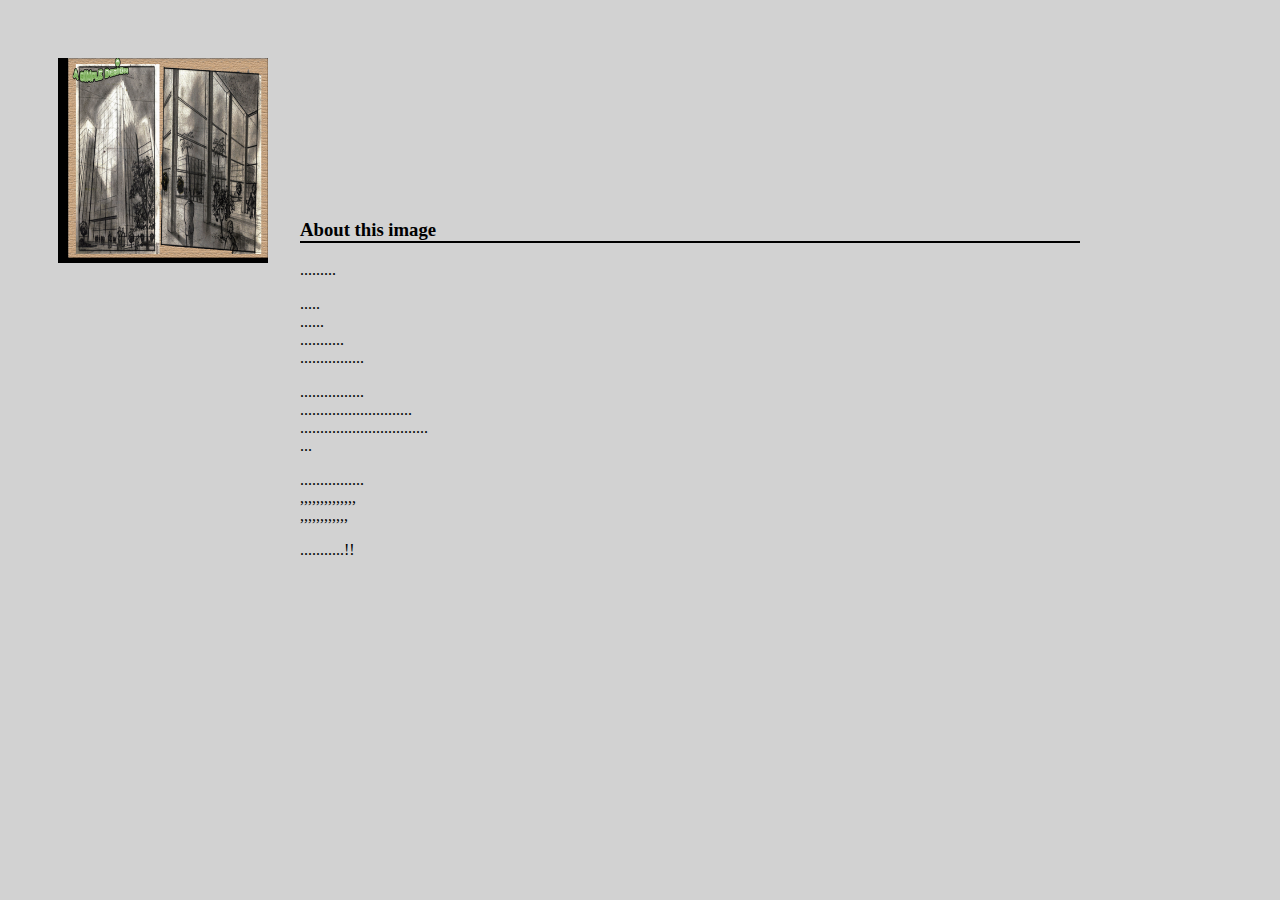
<file: ie.html>
<!DOCTYPE html>

<html lang="en">

<head>
	<title>images/profile</title>
	<meta charset="UTF-8"/>
	
	<style type="text/css">
		body{background:#D2D2D2;}
		
		
		header #profile{
			margin:50px;
			border-bottom: 5px solid black;
			border-left: 10px solid black;
		}
		
		section{
			position:absolute;
			right:200px;
			top:200px;
			left:300px;
			
			}
			
		section header h3{
			border-bottom: 2px solid black;
		
			
		}
	
	</style>
</head>
<body>
	<header>
		
		<img id="profile" src="n6.png"	width="200" height="200"/>
	</header>
	
	<section>
		<header>
			<h3>About this image</h3>
		</header>
			<p>.........</p>
			<p>.....
			<br />......
				
				<br  />...........
						<br />................ </p>
						
			<p>................
			<br />............................
			<br/>................................
			<br />...</p>	

			<p>................
				<br />,,,,,,,,,,,,,,
				<br /> ,,,,,,,,,,,,</p>
				
				<p>...........!!</p>
				
	
	
	</section>
</body>

</html>
</file>
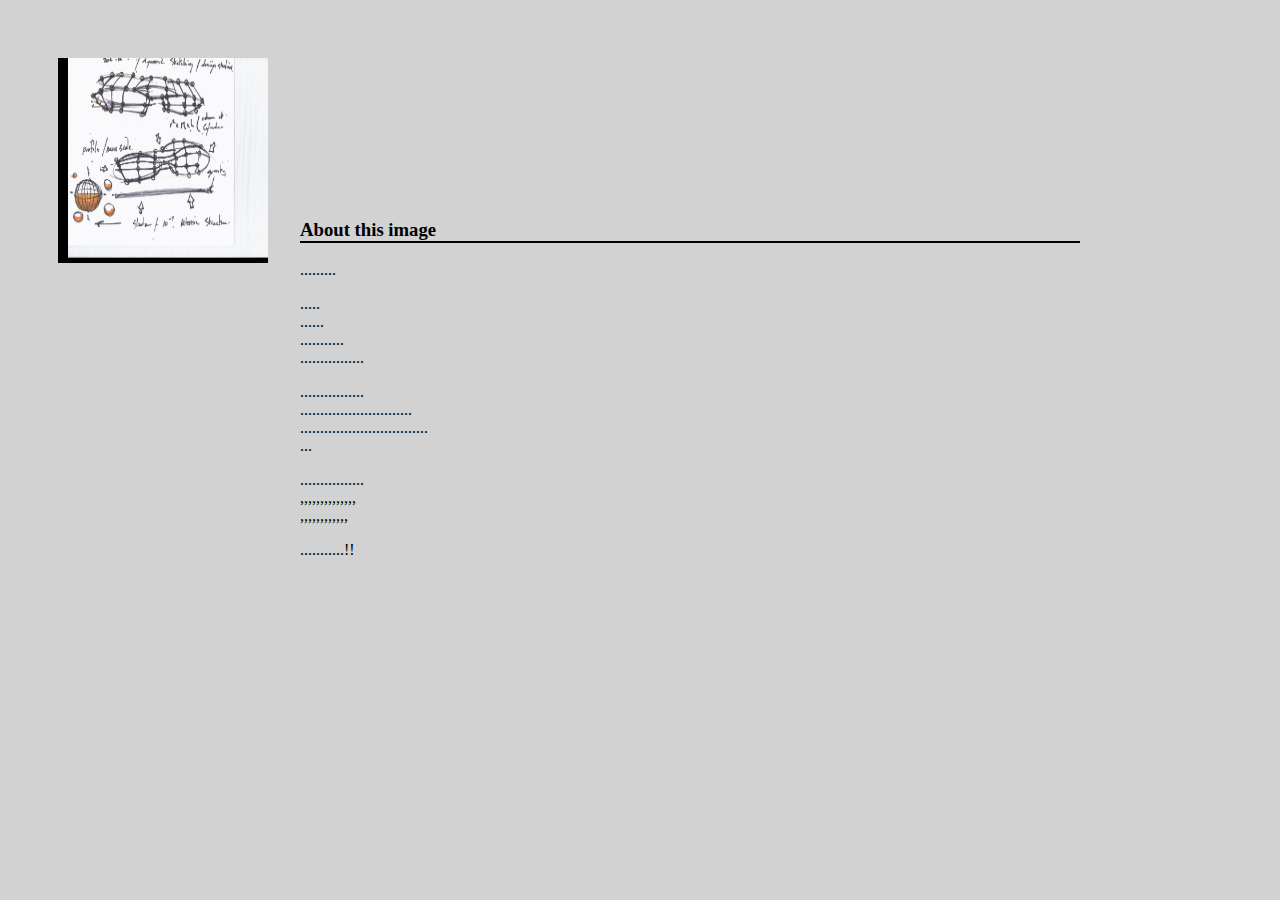
<file: im.html>
<!DOCTYPE html>

<html lang="en">

<head>
	<title>images/profile</title>
	<meta charset="UTF-8"/>
	
	<style type="text/css">
		body{background:#D2D2D2;}
		
		
		header #profile{
			margin:50px;
			border-bottom: 5px solid black;
			border-left: 10px solid black;
		}
		
		section{
			position:absolute;
			right:200px;
			top:200px;
			left:300px;
			
			}
			
		section header h3{
			border-bottom: 2px solid black;
		
			
		}
	
	</style>
</head>
<body>
	<header>
		
		<img id="profile" src="n5.jpg"	width="200" height="200"/>
	</header>
	
	<section>
		<header>
			<h3>About this image</h3>
		</header>
			<p>.........</p>
			<p>.....
			<br />......
				
				<br  />...........
						<br />................ </p>
						
			<p>................
			<br />............................
			<br/>................................
			<br />...</p>	

			<p>................
				<br />,,,,,,,,,,,,,,
				<br /> ,,,,,,,,,,,,</p>
				
				<p>...........!!</p>
				
	
	
	</section>
</body>

</html>
</file>
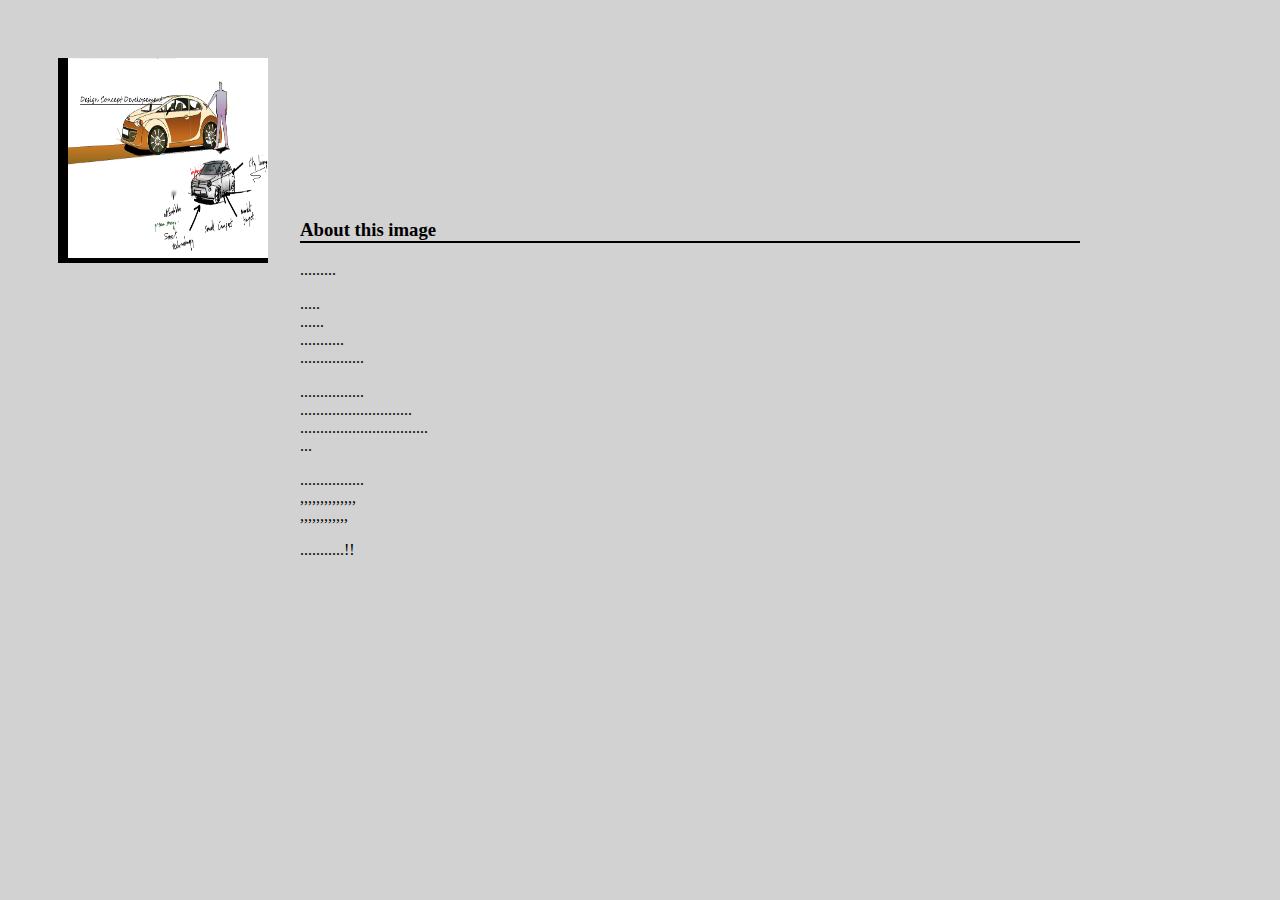
<file: ima.html>
<!DOCTYPE html>

<html lang="en">

<head>
	<title>images/profile</title>
	<meta charset="UTF-8"/>
	
	<style type="text/css">
		body{background:#D2D2D2;}
		
		
		header #profile{
			margin:50px;
			border-bottom: 5px solid black;
			border-left: 10px solid black;
		}
		
		section{
			position:absolute;
			right:200px;
			top:200px;
			left:300px;
			
			}
			
		section header h3{
			border-bottom: 2px solid black;
		
			
		}
	
	</style>
</head>
<body>
	<header>
		
		<img id="profile" src="n4.png"	width="200" height="200"/>
	</header>
	
	<section>
		<header>
			<h3>About this image</h3>
		</header>
			<p>.........</p>
			<p>.....
			<br />......
				
				<br  />...........
						<br />................ </p>
						
			<p>................
			<br />............................
			<br/>................................
			<br />...</p>	

			<p>................
				<br />,,,,,,,,,,,,,,
				<br /> ,,,,,,,,,,,,</p>
				
				<p>...........!!</p>
				
	
	
	</section>
</body>

</html>
</file>
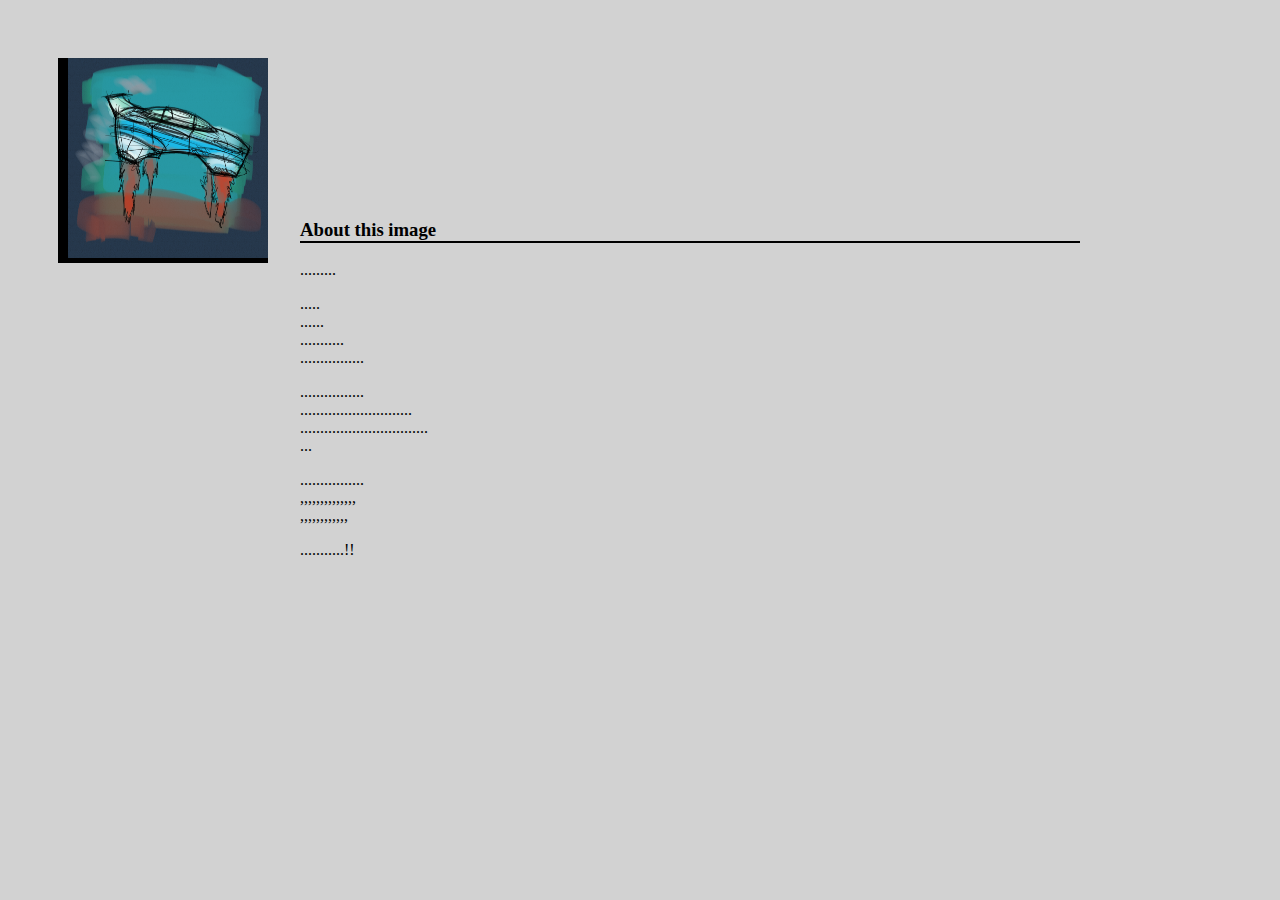
<file: imag.html>
<!DOCTYPE html>

<html lang="en">

<head>
	<title>images/profile</title>
	<meta charset="UTF-8"/>
	
	<style type="text/css">
		body{background:#D2D2D2;}
		
		
		header #profile{
			margin:50px;
			border-bottom: 5px solid black;
			border-left: 10px solid black;
		}
		
		section{
			position:absolute;
			right:200px;
			top:200px;
			left:300px;
			
			}
			
		section header h3{
			border-bottom: 2px solid black;
		
			
		}
	
	</style>
</head>
<body>
	<header>
		
		<img id="profile" src="n3.png"	width="200" height="200"/>
	</header>
	
	<section>
		<header>
			<h3>About this image</h3>
		</header>
			<p>.........</p>
			<p>.....
			<br />......
				
				<br  />...........
						<br />................ </p>
						
			<p>................
			<br />............................
			<br/>................................
			<br />...</p>	

			<p>................
				<br />,,,,,,,,,,,,,,
				<br /> ,,,,,,,,,,,,</p>
				
				<p>...........!!</p>
				
	
	
	</section>
</body>

</html>
</file>
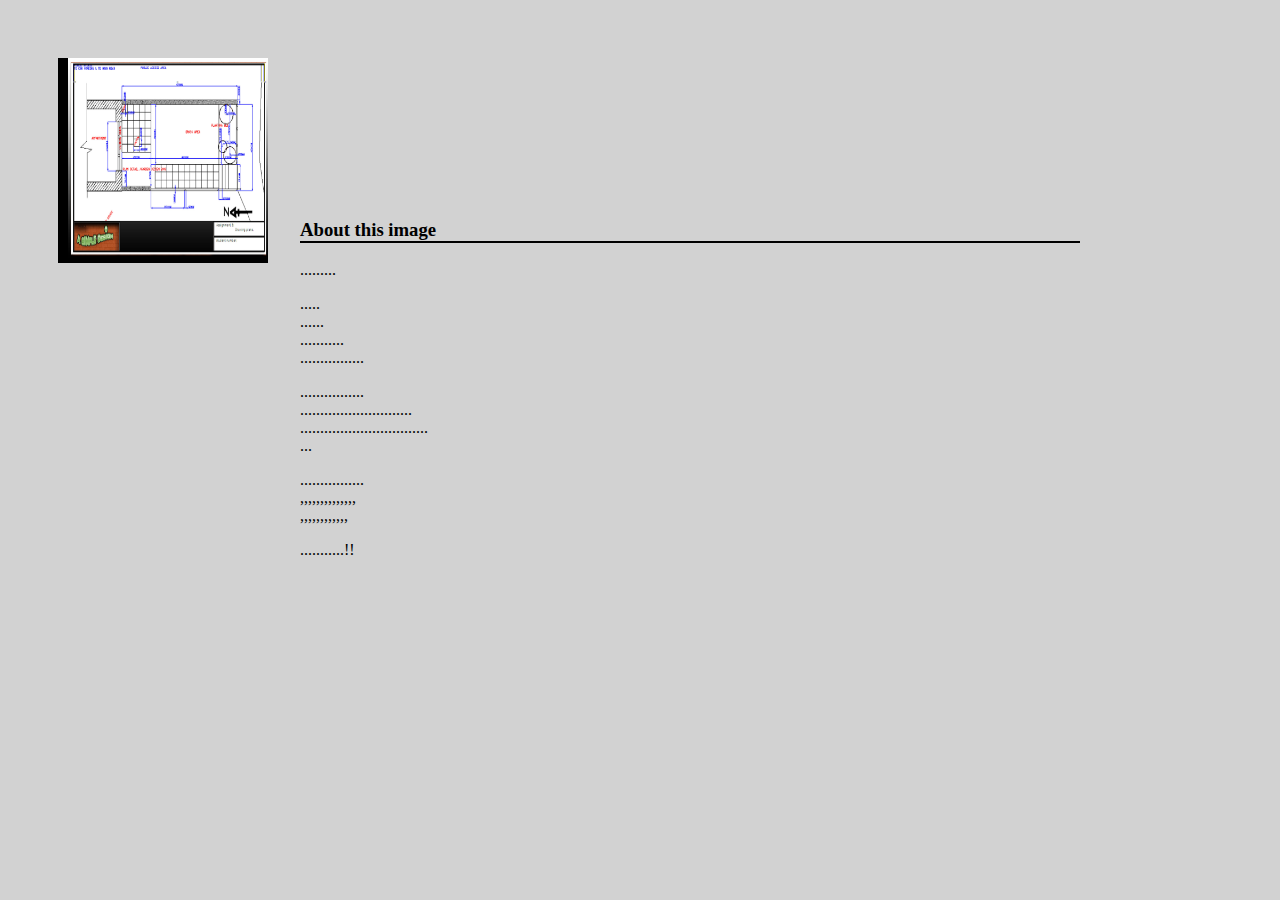
<file: image.html>
<!DOCTYPE html>

<html lang="en">

<head>
	<title>images/profile</title>
	<meta charset="UTF-8"/>
	
	<style type="text/css">
		body{background:#D2D2D2;}
		
		
		header #profile{
			margin:50px;
			border-bottom: 5px solid black;
			border-left: 10px solid black;
		}
		
		section{
			position:absolute;
			right:200px;
			top:200px;
			left:300px;
			
			}
			
		section header h3{
			border-bottom: 2px solid black;
		
			
		}
	
	</style>
</head>
<body>
	<header>
		<img id="profile" src="n2.jpg"	width="200" height="200"/>
	</header>
	
	<section>
		<header>
			<h3>About this image</h3>
		</header>
			<p>.........</p>
			<p>.....
			<br />......
				
				<br  />...........
						<br />................ </p>
						
			<p>................
			<br />............................
			<br/>................................
			<br />...</p>	

			<p>................
				<br />,,,,,,,,,,,,,,
				<br /> ,,,,,,,,,,,,</p>
				
				<p>...........!!</p>
				
	
	
	</section>
</body>

</html>
</file>
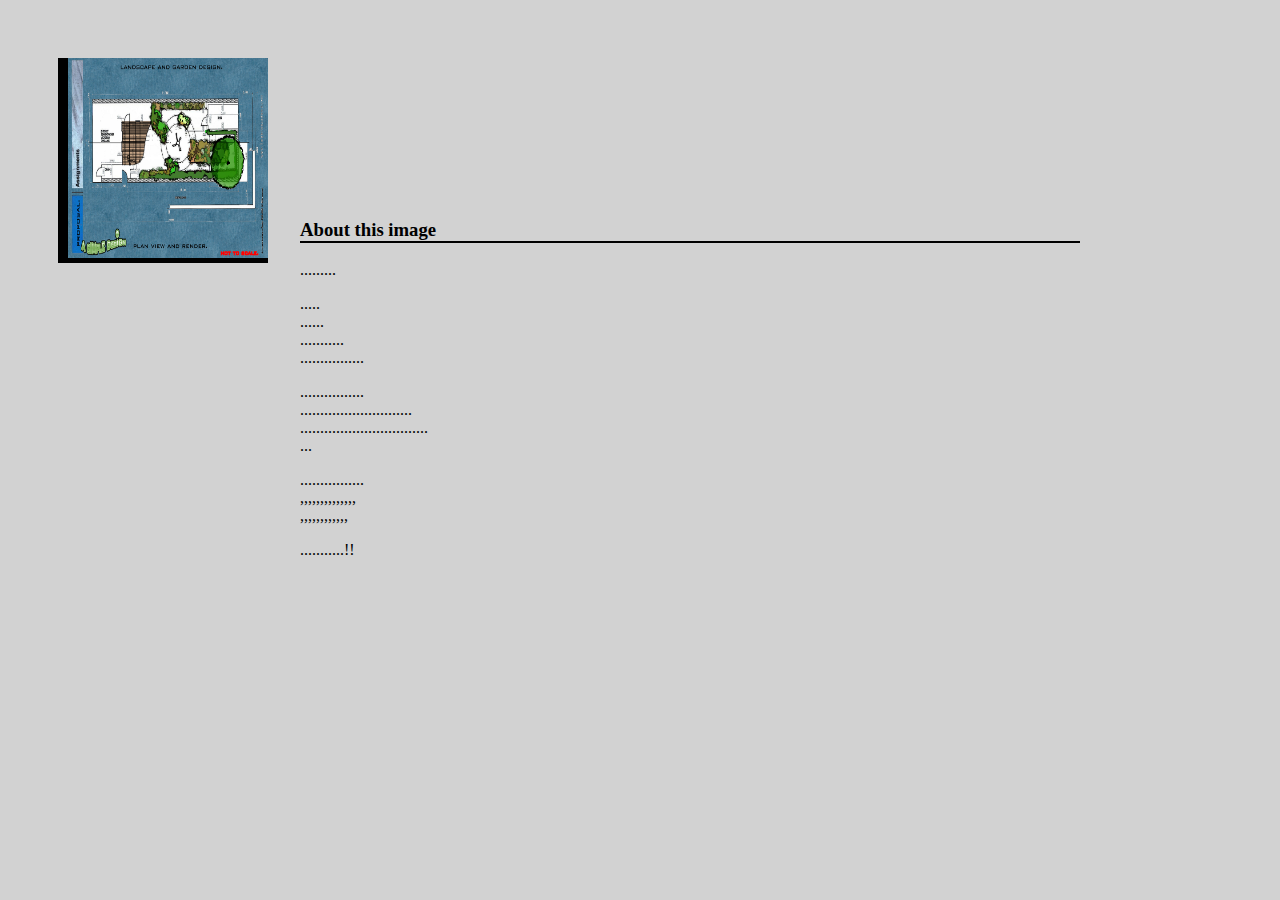
<file: images.html>
<!DOCTYPE html>

<html lang="en">

<head>
	<title>images/profile</title>
	<meta charset="UTF-8"/>
	
	<style type="text/css">
		body{background:#D2D2D2;}
		
		
		header #profile{
			margin:50px;
			border-bottom: 5px solid black;
			border-left: 10px solid black;
		}
		
		section{
			position:absolute;
			right:200px;
			top:200px;
			left:300px;
			
			}
			
		section header h3{
			border-bottom: 2px solid black;
		
			
		}
	
	</style>
</head>
<body>
	<header>
		<img id="profile" src="n1.jpg"	width="200" height="200"/>
	</header>
	
	<section>
		<header>
			<h3>About this image</h3>
		</header>
			<p>.........</p>
			<p>.....
			<br />......
				
				<br  />...........
						<br />................ </p>
						
			<p>................
			<br />............................
			<br/>................................
			<br />...</p>	

			<p>................
				<br />,,,,,,,,,,,,,,
				<br /> ,,,,,,,,,,,,</p>
				
				<p>...........!!</p>
				
	
	
	</section>
</body>

</html>
</file>
